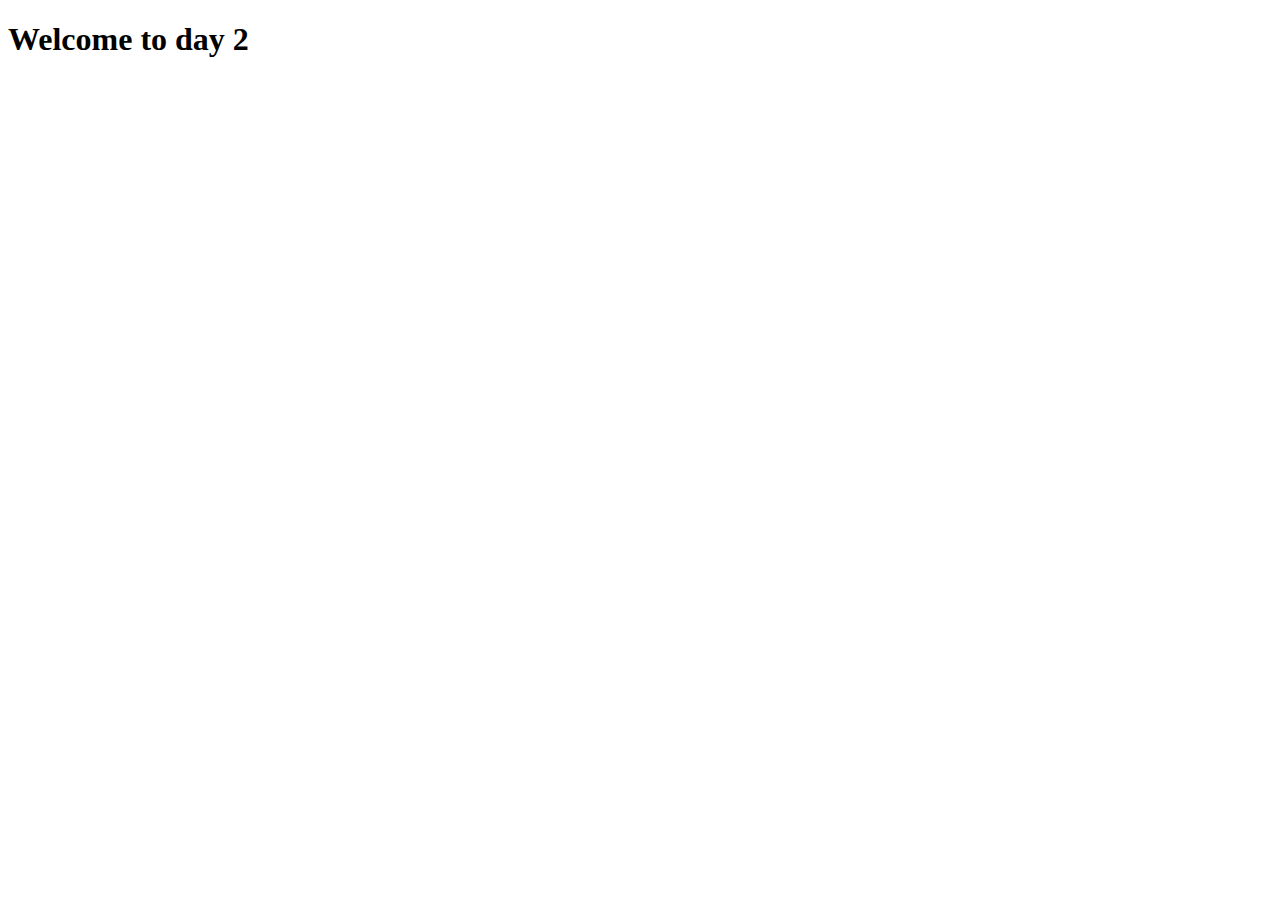
<file: Day_02/index.html>
<!DOCTYPE html>
<html lang="en">
<head>
    <meta charset="UTF-8">
    <meta name="viewport" content="width=device-width, initial-scale=1.0">
    <title>Day 2</title>
    <script defer src="./day2.js"></script>
</head>
<body>
    <h1>Welcome to day 2</h1>
</body>
</html>
</file>
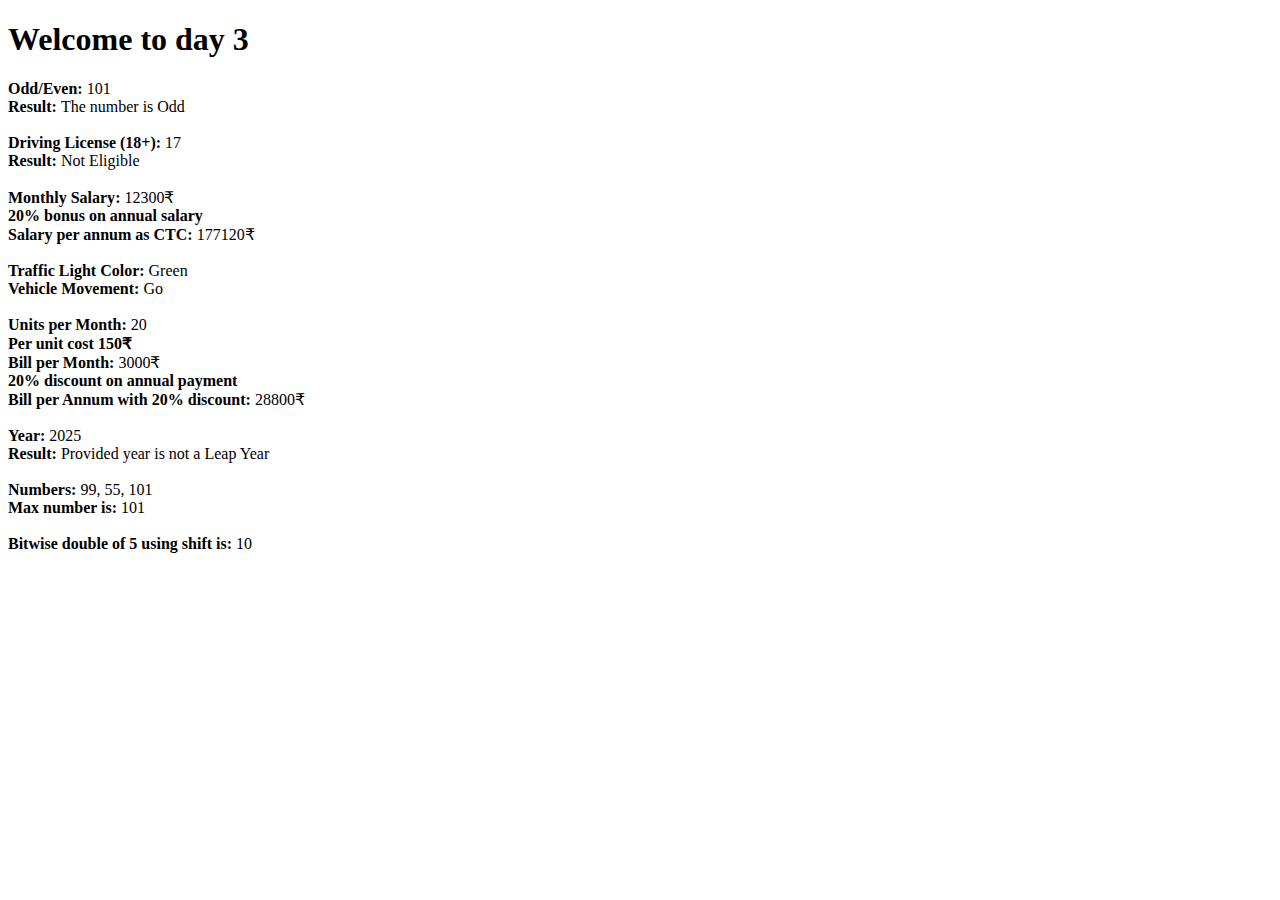
<file: Day_03/index.html>
<!DOCTYPE html>
<html lang="en">
<head>
    <meta charset="UTF-8">
    <meta name="viewport" content="width=device-width, initial-scale=1.0">
    <title>Day 3</title>
    <script defer src="./day3.js"></script>
    <script defer src="./task.js"></script>
</head>
<body>
    <h1>Welcome to day 3</h1>
    <div>
        <b><text>Odd/Even</text>: </b><text id="oe"></text>
    </div>
    <div>
        <b><text>Result</text>: </b><text id="oe_rslt"></text>
    </div>
    <br>
    <div>
        <b><text>Driving License (18+)</text>: </b><text id="dl"></text>      
    </div>
    <div>
        <b><text>Result</text>: </b><text id="dl_rslt"></text>      
    </div>
    <br>
    <div>
        <b><text>Monthly Salary</text>: </b><text id="ctc"></text>₹      
        <div><b><text>20% bonus on annual salary</text></b></div>
    </div>
    <div>
        <b><text>Salary per annum as CTC</text>: </b><text id="ctc_rslt"></text>₹    
    </div>
    <br>
    <div>
        <b><text>Traffic Light Color</text>: </b><text id="tls"></text>
    </div>
    <div>
        <b><text>Vehicle Movement</text>: </b><text id="tls_rslt"></text>
    </div>
    <br>
    <div>
        <b><text>Units per Month</text>: </b><text id="bill"></text>
        <div><b><text>Per unit cost 150₹</text></b></div>
    </div>
    <div>
        <b><text>Bill per Month</text>: </b><text id="month_rslt"></text>₹
        <div><b><text>20% discount on annual payment</text></b></div>
        <b><text>Bill per Annum with 20% discount</text>: </b><text id="year_rslt"></text>₹
    </div>
    <br>
    <div>
        <b><text>Year</text>: </b><text id="ly"></text>
    </div>
    <div>
        <b><text>Result</text>: </b><text id="ly_rslt"></text>
    </div>
    <br>
    <div>
        <b><text>Numbers</text>: </b><text id="mn"></text>
    </div>
    <div>
        <b><text>Max number is</text>: </b><text id="mn_rslt"></text>
    </div>
    <br>
    <div>
        <b><text>Bitwise double of 5 using shift is</text>: </b><text id="bd_rslt"></text>
    </div>
</body>
</html>
</file>
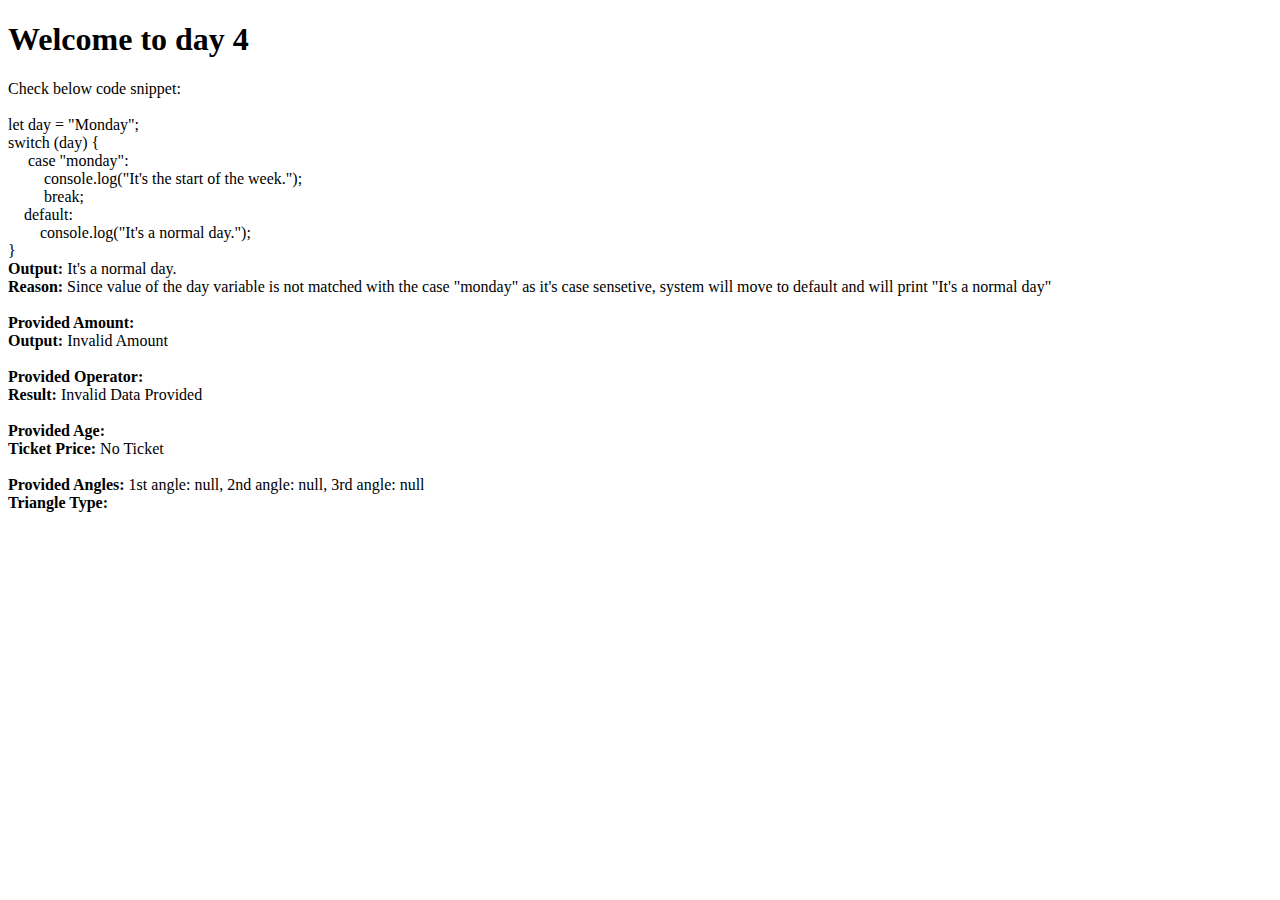
<file: Day_04/index.html>
<!DOCTYPE html>
<html lang="en">
<head>
    <meta charset="UTF-8">
    <meta name="viewport" content="width=device-width, initial-scale=1.0">
    <title>Day 4</title>
    <script defer src="./day4.js"></script>
    <script defer src="./task.js"></script>
</head>
<body>
    <h1>Welcome to day 4</h1>

    <div>Check below code snippet:</div>
    <br>
    <div>
        let day = "Monday";
        <br>
         switch (day) {
            <br>
            &emsp;   case "monday":
           <br>
           &emsp;&emsp;   console.log("It's the start of the week.");
               <br>
               &emsp;&emsp;    break;
               <br>
               &emsp;default:
           <br>
           &emsp;&emsp;console.log("It's a normal day.");
               <br>
        }
    </div>
    <div><b><text>Output: </text></b><text id="sc"></text></div>
    <div><b><text>Reason: </text></b><text id="sc_rslt"></text></div>
    <br>
    <div><b><text>Provided Amount: </text></b><text id="atm"></text></div>
    <div><b><text>Output: </text></b><text id="atm_rslt"></text></div>
    <br>
    <div><b><text>Provided Operator: </text></b><text id="calculator"></text></div>
    <div><b><text>Result: </text></b><text id="calculator_rslt"></text></div>
    <br>
    <div><b><text>Provided Age: </text></b><text id="ticket"></text></div>
    <div><b><text>Ticket Price: </text></b><text id="ticket_rslt"></text></div>
    <br>
    <div><b><text>Provided Angles: </text></b><text id="triangle"></text></div>
    <div><b><text>Triangle Type: </text></b><text id="triangle_rslt"></text></div>
</body>
</html>
</file>
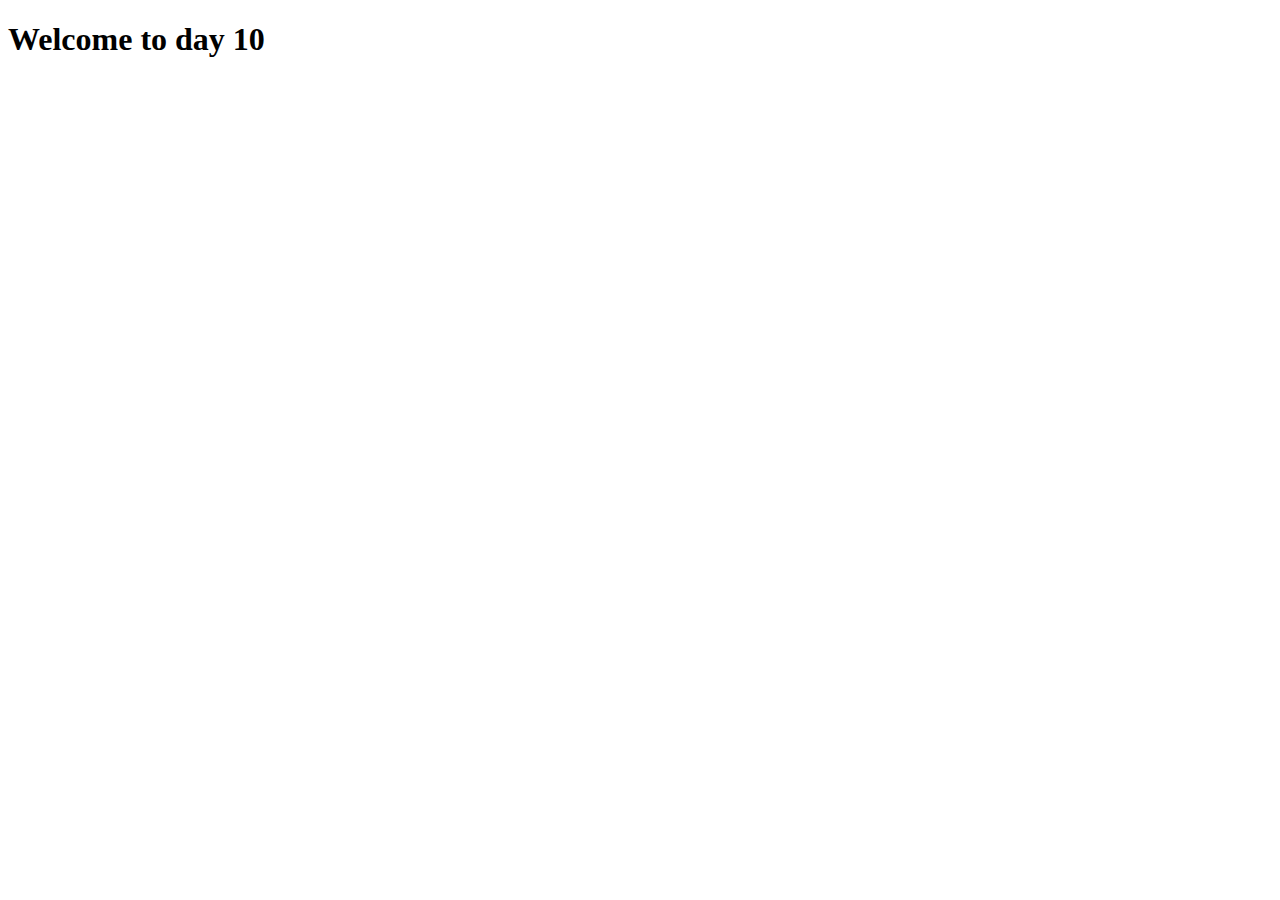
<file: Day_10/index.html>
<!DOCTYPE html>
<html lang="en">
<head>
    <meta charset="UTF-8">
    <meta name="viewport" content="width=device-width, initial-scale=1.0">
    <title>Day 10</title>
    <script defer src="./day10.js"></script>
    <script defer src="./task.js"></script>
</head>
<body>
    <h1>Welcome to day 10</h1>

</body>
</html>
</file>
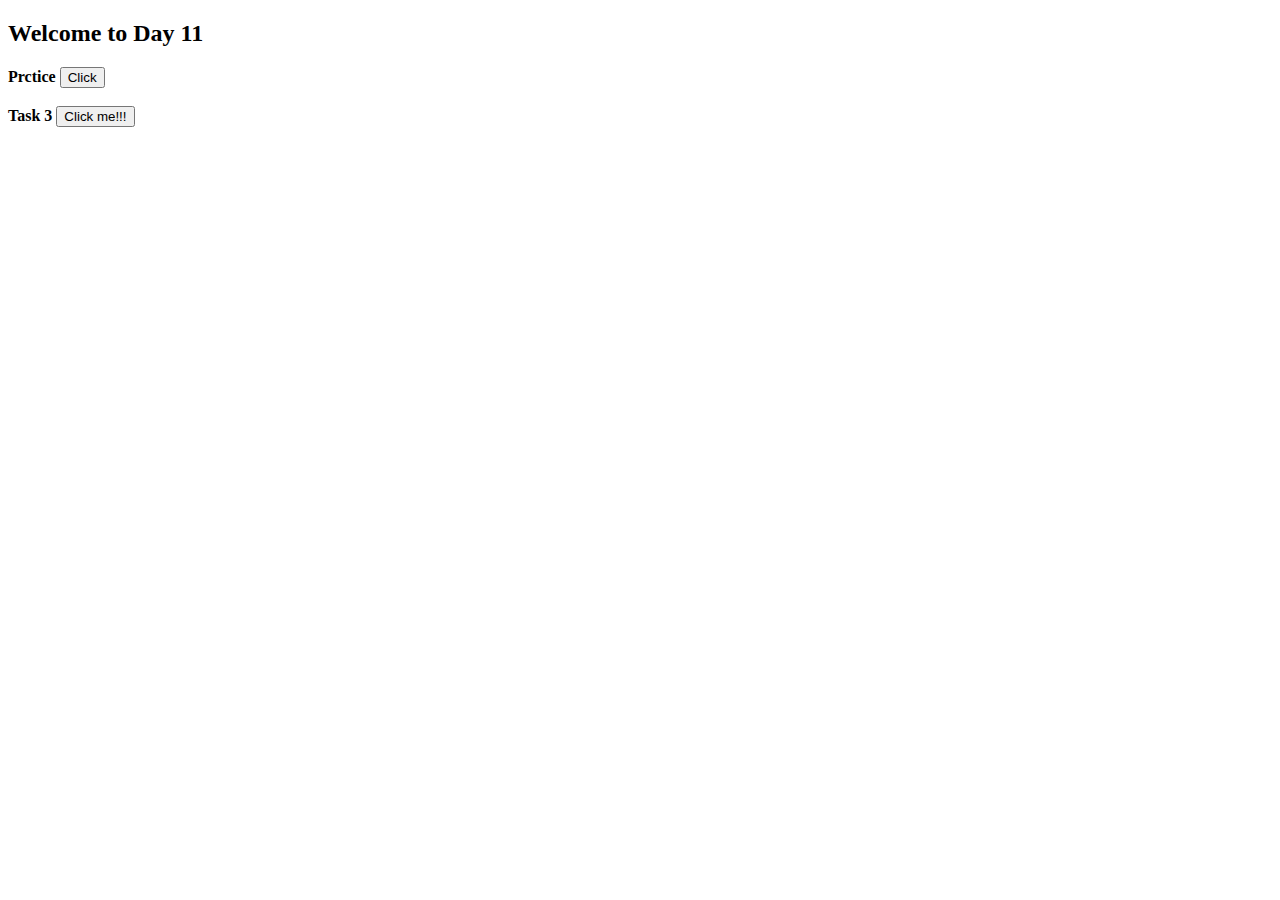
<file: Day_11/index.html>
<!DOCTYPE html>
<html lang="en">
<head>
    <meta charset="UTF-8">
    <meta name="viewport" content="width=device-width, initial-scale=1.0">
    <title>Day 11</title>
    <script defer src="./day11.js"></script>
    <script defer src="./task.js"></script>
</head>
<body>
    <h2>Welcome to Day 11</h2>
    <text><b>Prctice</b></text>
    <button id="myButton">Click</button>
    <br>
    <br>
    <text><b>Task 3</b></text>
    <button id="click">Click me!!!</button>
</body>
</html>
</file>
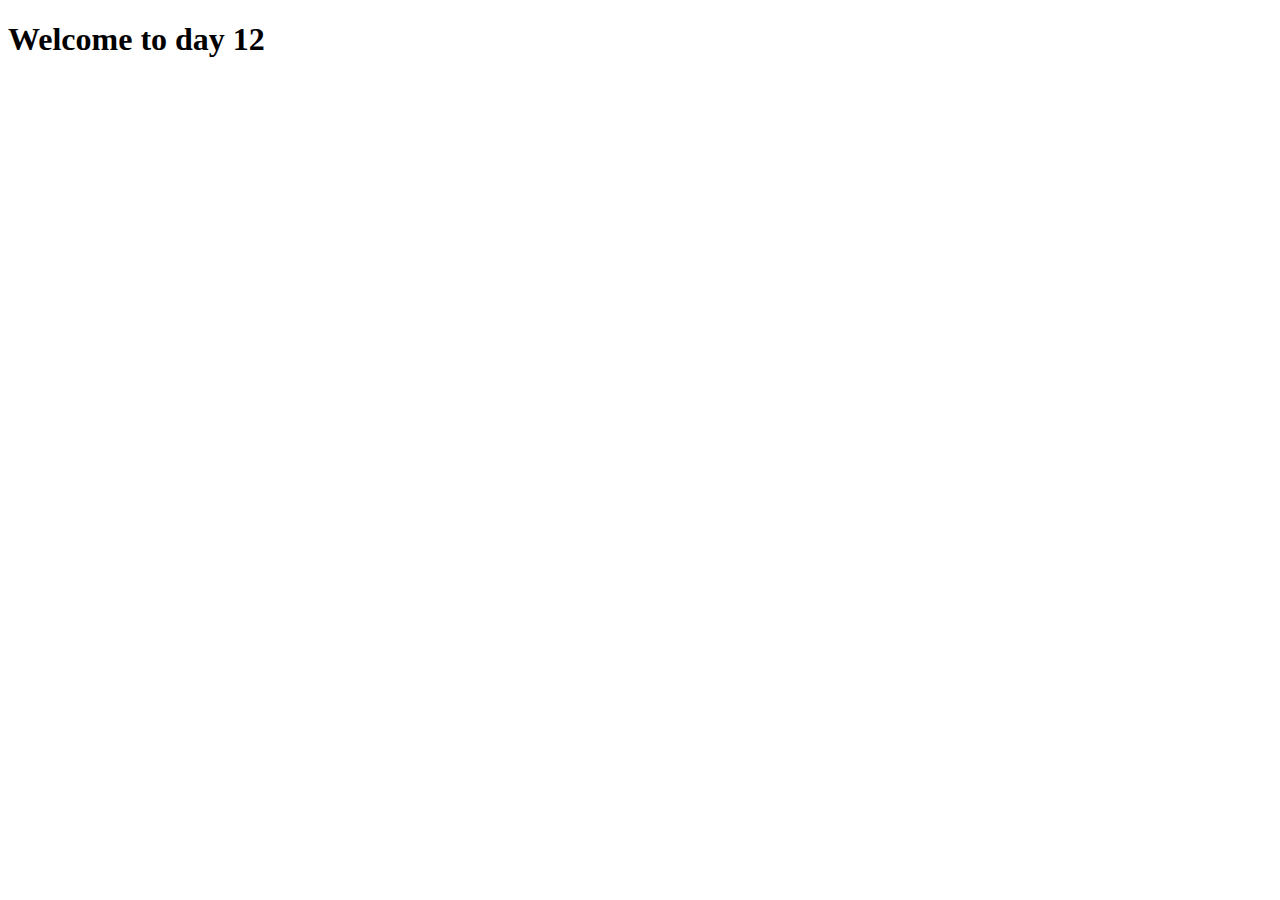
<file: Day_12/index.html>
<!DOCTYPE html>
<html lang="en">
<head>
    <meta charset="UTF-8">
    <meta name="viewport" content="width=device-width, initial-scale=1.0">
    <title>Day 12</title>
    <script defer src="./day12.js"></script>
    <script defer src="./task.js"></script>
</head>
<body>
    <h1>Welcome to day 12</h1>

</body>
</html>
</file>
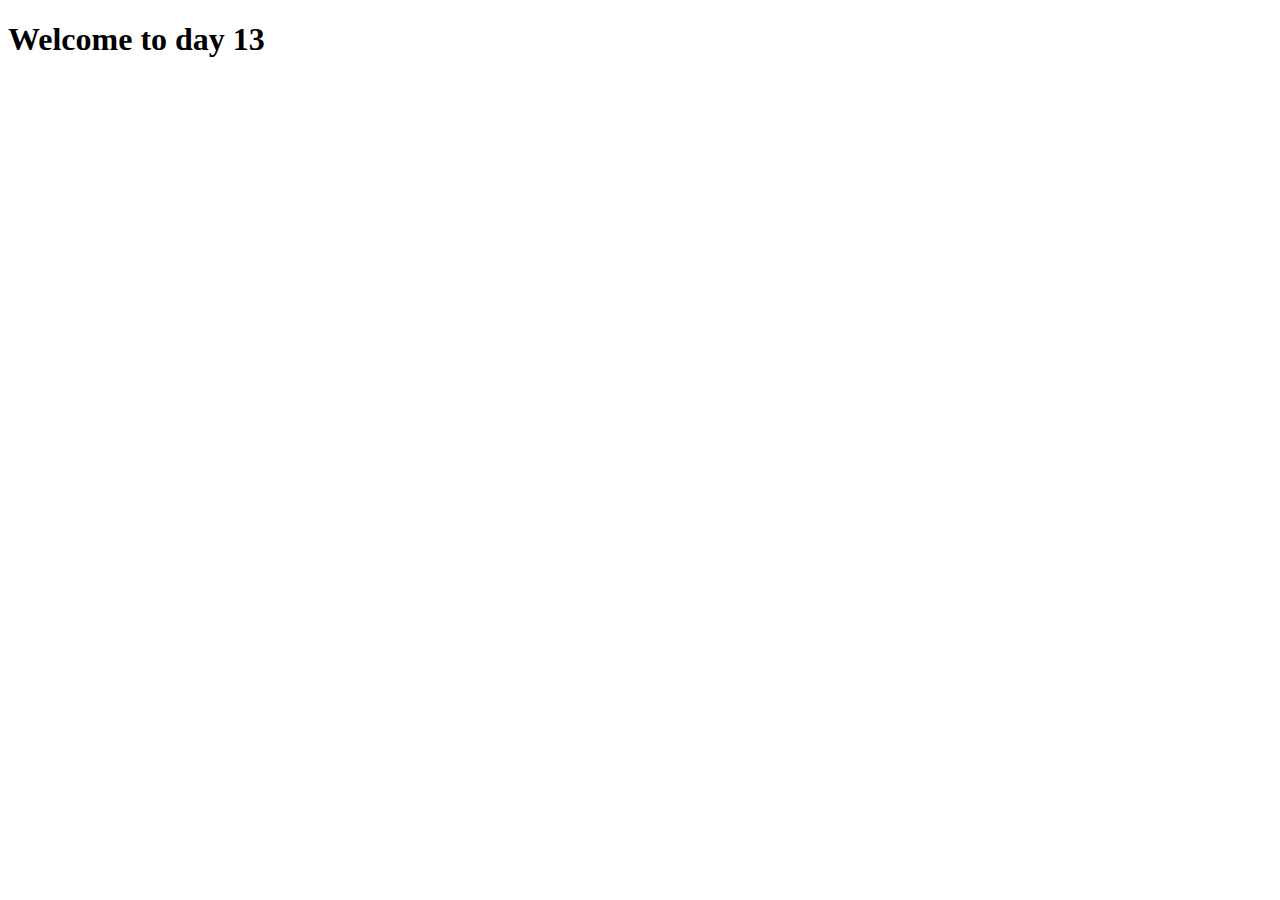
<file: Day_13/index.html>
<!DOCTYPE html>
<html lang="en">
<head>
    <meta charset="UTF-8">
    <meta name="viewport" content="width=device-width, initial-scale=1.0">
    <script defer src="./day13.js"></script>
    <script defer src="./task.js"></script>
    <title>Day 13</title>
</head>
<body>
    <h1>Welcome to day 13</h1>

</body>
</html>
</file>
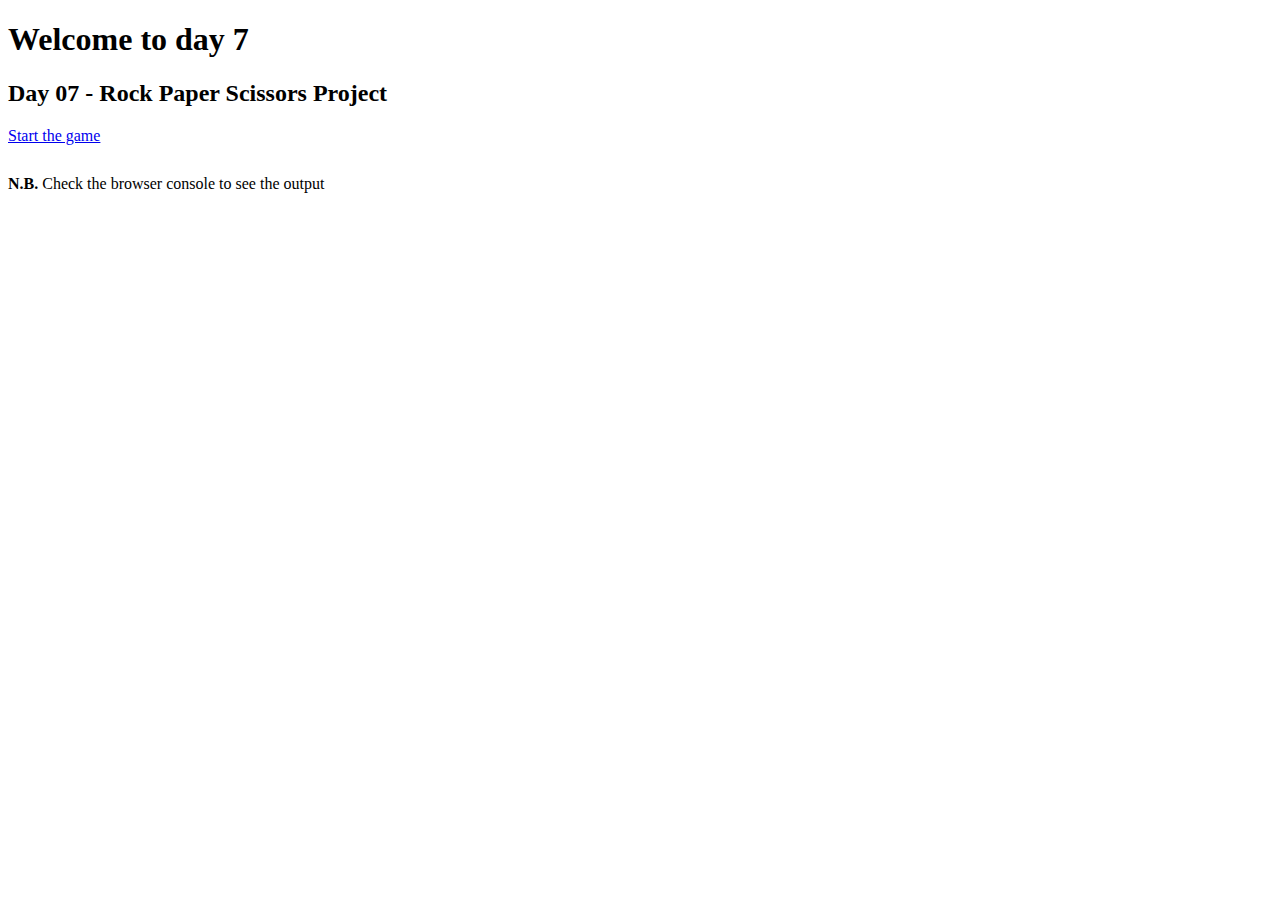
<file: Day_07/rps/rps.html>
<!DOCTYPE html>
<html lang="en">
<head>
    <meta charset="UTF-8">
    <meta name="viewport" content="width=device-width, initial-scale=1.0">
    <title>Rock Paper Scissors</title>
    <script defer src="./rps.js"></script>
    <link rel="stylesheet" href="./rps.css">
</head>
<body>
    <h1>Welcome to day 7</h1>

    <h2>Day 07 - Rock Paper Scissors Project</h2>
    <a href="./rps.html">Start the game</a>
    <div id="nb"><text><b>N.B.</b> Check the browser console to see the output</text></div>
</body>
</html>
</file>
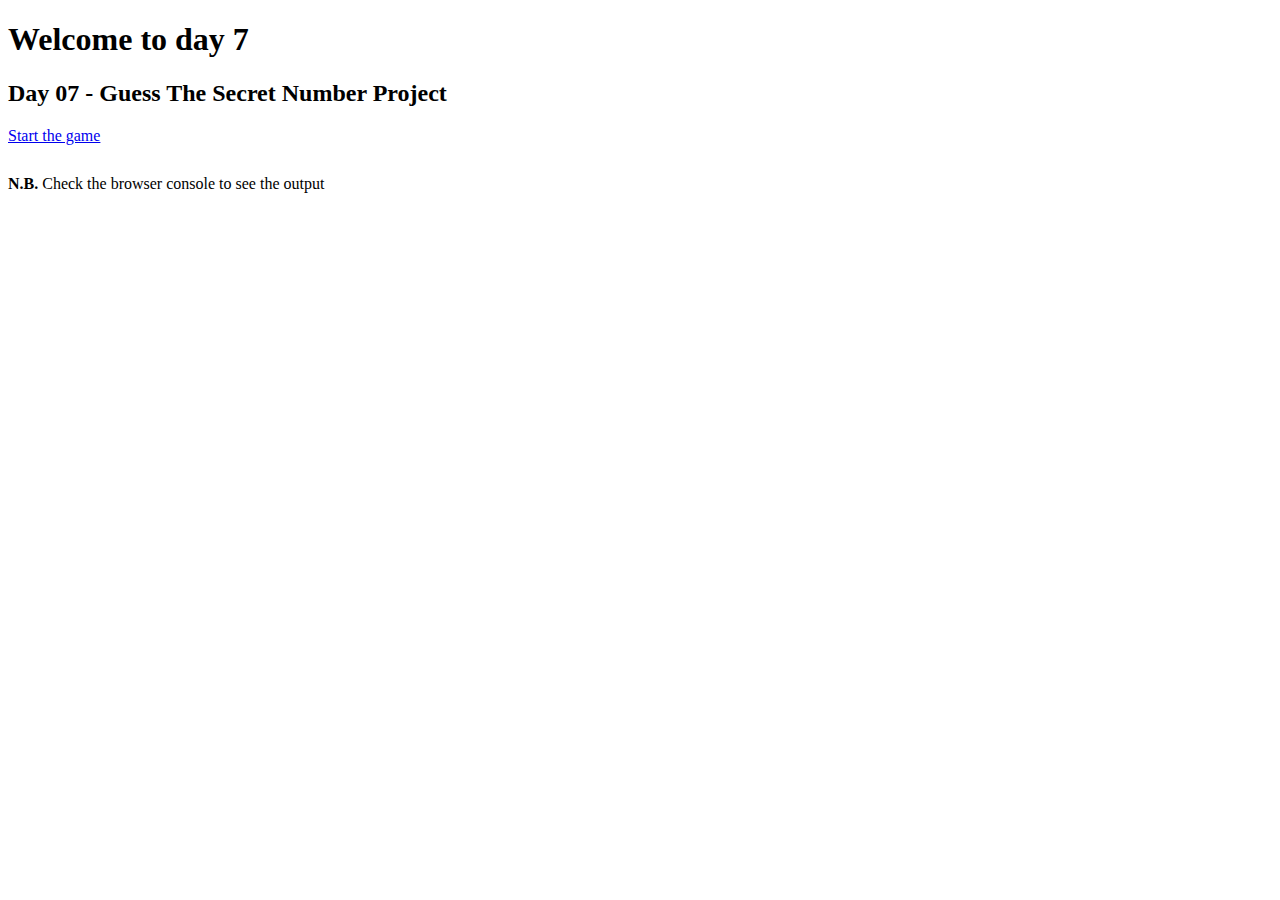
<file: Day_07/secret-number/secret-number.html>
<!DOCTYPE html>
<html lang="en">
<head>
    <meta charset="UTF-8">
    <meta name="viewport" content="width=device-width, initial-scale=1.0">
    <title>Guess The Secret Number</title>
    <script defer src="./secret-number.js"></script>
    <link rel="stylesheet" href="../rps/rps.css">
</head>
<body>
    <h1>Welcome to day 7</h1>

    <h2>Day 07 - Guess The Secret Number Project</h2>
    <a href="./secret-number.html">Start the game</a>
    <div id="nb"><text><b>N.B.</b> Check the browser console to see the output</text></div>
</body>
</html>
</file>
<file: Day_07/rps/rps.css>
#nb {
    margin-top: 30px;
}
</file>
